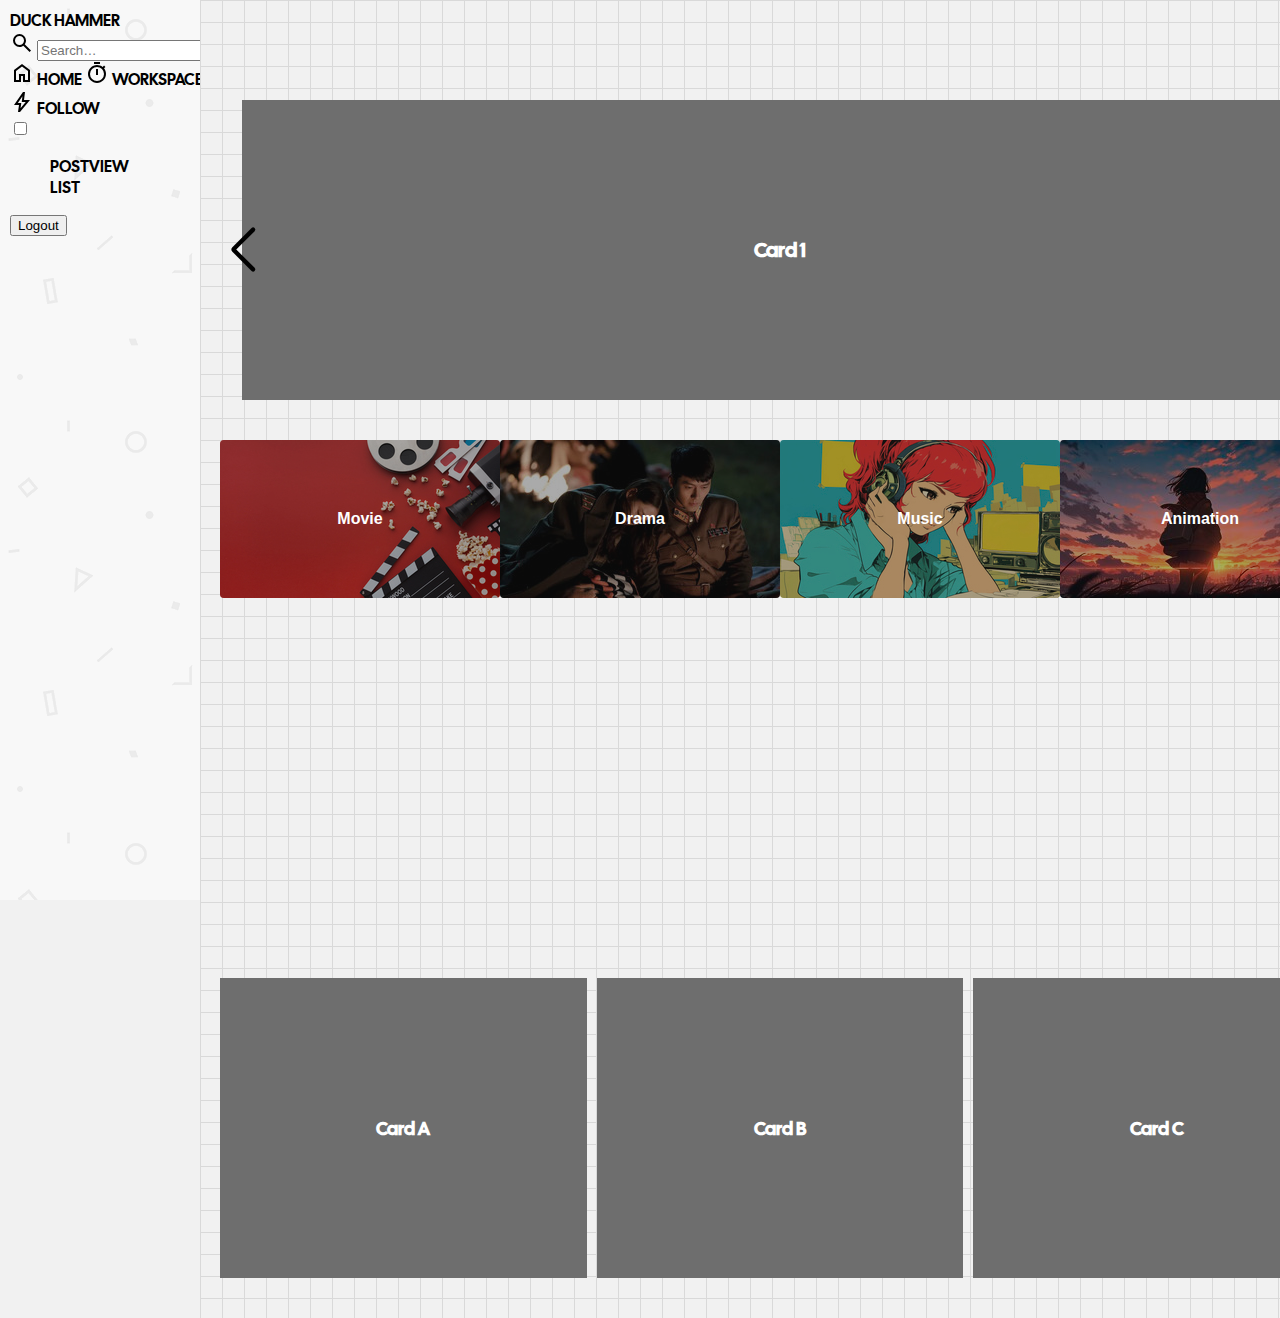
<file: main/webapp/vibesync/main.html>
<!DOCTYPE html>
<html lang="ko">
<head>
  <meta charset="UTF-8">
  <meta name="viewport" content="width=device-width, initial-scale=1.0">
  <title>main</title>

  <!-- swiper -->
  <script src="https://unpkg.com/swiper/swiper-bundle.min.js"></script>
  <link
    rel="stylesheet"
    href="https://unpkg.com/swiper/swiper-bundle.min.css"
  />
  <!-- css,js -->
  <link rel="stylesheet" href="./css/style.css">
  <script defer src="./js/script.js"></script>
</head>
<body>
  <div id="notion-app">
    <input type="hidden" id="mode" value="main">
    <div class="notion-app-inner">
      <button id="toggle-btn">☰</button>
      <!-- sidebar -->
      <nav class="notion-sidebar-container" id="sidebar">
        <div class="notion-sidebar">
          <div class="menu_content">

            <a class="nickname icon_wrap" href="./user.html">
              <span>Duck Hammer</span>
            </a>

            <div class="search icon_wrap">
              <img src="./sources/icons/search.svg" alt="search icon" class="sidebar_icon">
              <input type="text" class="search-input" placeholder="Search…">
            </div>

            <a href="./main.html" class="home icon_wrap">
              <img src="./sources/icons/home.svg" alt="" class="sidebar_icon">
              <span>HOME</span>
            </a>

            <a href="./workspace.html" class="workspace icon_wrap">
              <img src="./sources/icons/work.svg" alt="" class="sidebar_icon">
              <span>WORKSPACE</span>
            </a>

            <div id="follow">
              <div class="follow_list">
                <div class="follow_tag icon_wrap">
                  <img src="./sources/icons/follow.svg" alt="follow icon" class="sidebar_icon">
                  <!-- label 클릭 시 체크박스 토글 -->
                  <label for="follow_toggle">FOLLOW</label>
                </div>
                <!-- 체크박스를 follow_items 형제 요소로 이동 -->
                <input type="checkbox" id="follow_toggle">
                <ul class="follow_items">
                  <li><a href="postView.html">PostView</a></li>
                  <li><a href="list.html">List</a></li>
                </ul>
              </div>
            </div>

          </div>

          <div id="logout">
            <button>Logout</button>
          </div>

        </div>
      </nav>

      <!-- content -->
      <div id="content_wrapper">
        <section id="content">
  
          <!-- banner -->
          <div class="slider-container">
            <div class="swiper" id="swiper1">
              <div class="swiper-wrapper">
                <div class="swiper-slide">Card 1</div>
                <div class="swiper-slide">Card 2</div>
                <div class="swiper-slide">Card 3</div>
                <div class="swiper-slide">Card 4</div>
                <div class="swiper-slide">Card 5</div>
              </div>
              <div class="swiper-button-prev" id="prev"></div>
              <div class="swiper-button-next" id="next"></div>
            </div>
          </div>
  
          <!-- category btn -->
          <div class="category_btn_group">
            <button style="background-image: url(./sources/button_bg/movie.jpg); background-size: cover;"><p>Movie</p></button>
            <button style="background-image: url(./sources/button_bg/drama.jpg); background-size: cover;"><p>Drama</p></button>
            <button style="background-image: url(./sources/button_bg/music.jpg); background-size: cover;"><p>Music</p></button>
            <button style="background-image: url(./sources/button_bg/anime.jpg); background-size: cover;"><p>Animation</p></button>
          </div>
  
          <!-- grid -->
          <div class="grid_wrapper">
            <div class="grid_item">
            </div>
            <div class="grid_item">
            </div>
            <div class="grid_item">
            </div>
          </div>
  
          <!-- other category -->
          <div class="slider-container">
            <div class="swiper" id="swiper2">
              <div class="swiper-wrapper">
                <div class="swiper-slide">Card A</div>
                <div class="swiper-slide">Card B</div>
                <div class="swiper-slide">Card C</div>
                <div class="swiper-slide">Card D</div>
              </div>
              <div class="swiper-button-prev" id="prev2"></div>
              <div class="swiper-button-next" id="next2"></div>
            </div>
          </div>
  
  
        </section>
      </div>

    </div>
  </div>
</body>
</html>
</file>
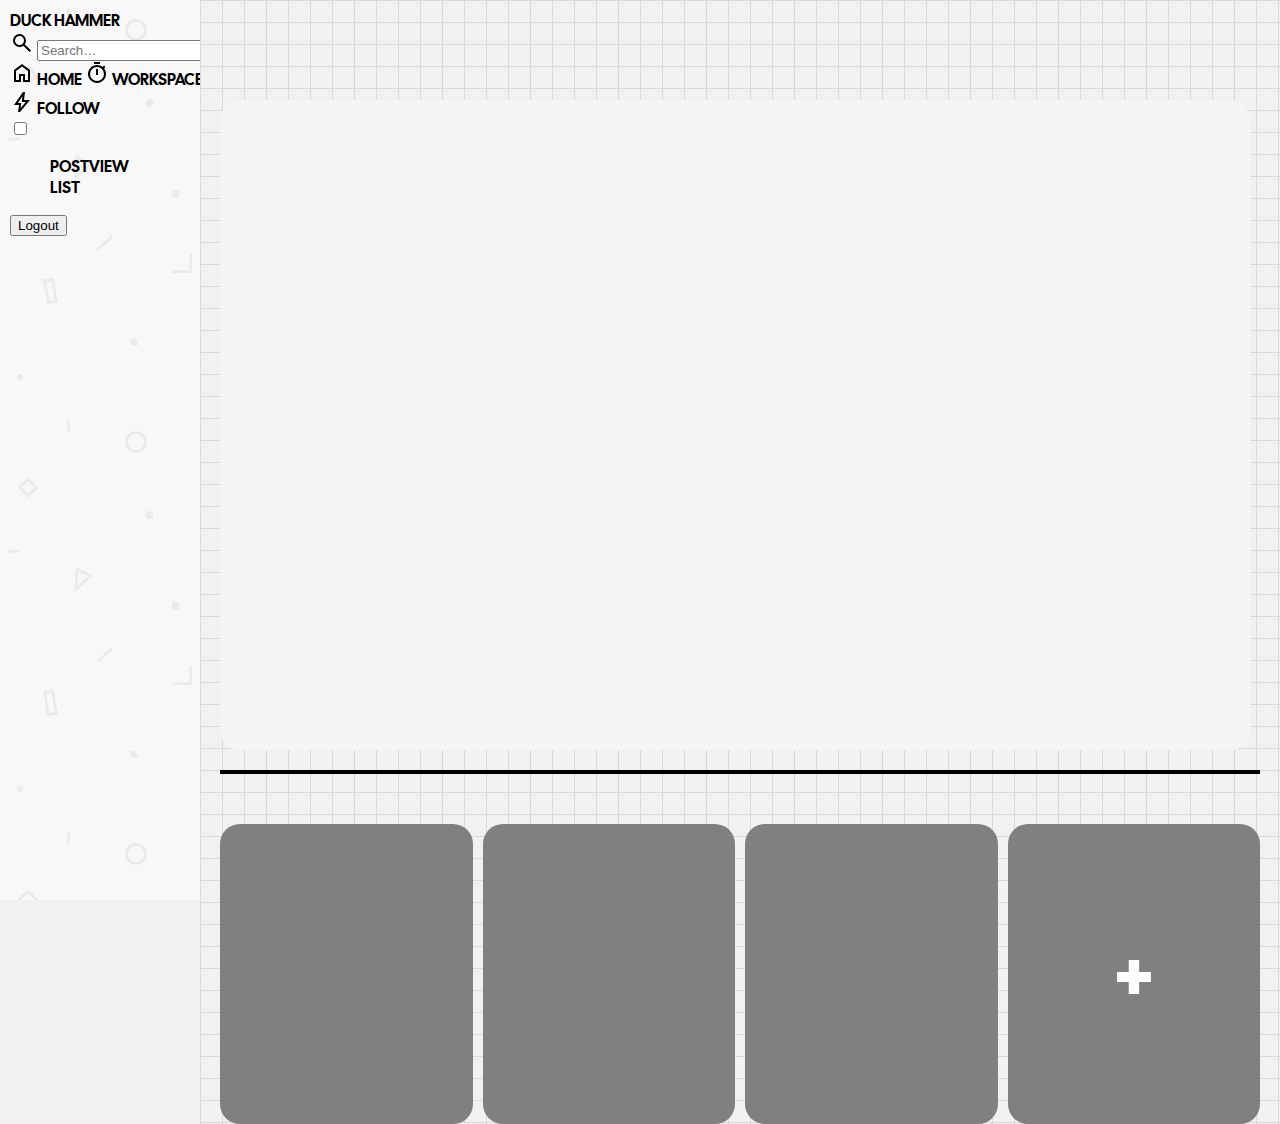
<file: main/webapp/vibesync/workspace.html>
<!DOCTYPE html>
<html lang="ko">
<head>
  <meta charset="UTF-8">
  <meta name="viewport" content="width=device-width, initial-scale=1.0">
  <title>workspace</title>

  <link rel="stylesheet" href="./css/style.css">
  <script defer src="./js/script.js"></script>
</head>
<body>
  <div id="notion-app">
    <input type="hidden" id="mode" value="workspace">
    <div class="notion-app-inner">
      <button id="toggle-btn"><</button>
      <!-- sidebar -->
      <nav class="notion-sidebar-container" id="sidebar">
        <div class="notion-sidebar">
          <div class="menu_content">

            <a class="nickname icon_wrap" href="./user.html">
              <span>Duck Hammer</span>
            </a>

            <div class="search icon_wrap">
              <img src="./sources/icons/search.svg" alt="search icon" class="sidebar_icon">
              <input type="text" class="search-input" placeholder="Search…">
            </div>

            <a href="./main.html" class="home icon_wrap">
              <img src="./sources/icons/home.svg" alt="" class="sidebar_icon">
              <span>HOME</span>
            </a>

            <a href="./workspace.html" class="workspace icon_wrap">
              <img src="./sources/icons/work.svg" alt="" class="sidebar_icon">
              <span>WORKSPACE</span>
            </a>

            <div id="follow">
              <div class="follow_list">
                <div class="follow_tag icon_wrap">
                  <img src="./sources/icons/follow.svg" alt="follow icon" class="sidebar_icon">
                  <!-- label 클릭 시 체크박스 토글 -->
                  <label for="follow_toggle">FOLLOW</label>
                </div>
                <!-- 체크박스를 follow_items 형제 요소로 이동 -->
                <input type="checkbox" id="follow_toggle">
                <ul class="follow_items">
                  <li><a href="postView.html">PostView</a></li>
                  <li><a href="list.html">List</a></li>
                </ul>
              </div>
            </div>

          </div>

          <div id="logout">
            <button>Logout</button>
          </div>

        </div>
      </nav>

      <!-- content -->
      <div id="content_wrapper">
        <section id="content">
          <div id="workspace_wrapper">
            <div id="todolist">
              <div class="calendar_contents"></div>
              <div class="calender"></div>
            </div>
    
            <div class="line"></div>
    
            <div id="contents_grid">
              <div class="contents_item"></div>
              <div class="contents_item"></div>
              <div class="contents_item"></div>
              <div id="content_plus">+</div>
            </div>
          </div>
        </section>
      </div>

    </div>
  </div>
</body>
</html>
</file>
<file: main/webapp/vibesync/css/style.css>
@import url('https://fonts.googleapis.com/css2?family=Cal+Sans&family=National+Park:wght@200..800&display=swap');

:root[color-theme='dark'] {
  --icon-filter: invert(1);
  --font-color: #fff;
  --sidebar-color : #202020;
  --background-color : #191919;
  --border-color: #fff;
  --hover-color: #a7ffa193;
  --chpa: #2a2a2a ;
}
:root[color-theme='light']{
  --icon-filter: invert(0);
  --font-color: #000;
  --sidebar-color : #f8f8f8;
  --background-color : #f1f1f1;
  --border-color: #000;
  --hover-color: #a1f7ff62;
  --chpa: #d9d9d9;
}

:root {
  /* global colors */
  --w-fff : #fff;
  --b-000 : #000;

  /* default style */
  --icon-filter: invert(0);
  --font-color: #000;
  --sidebar-color : #f8f8f8;
  --background-color : #f1f1f1;
  --border-color: #000;
  --hover-color: #a7ffa193;
  --chpa: #d9d9d9;
}
* {
  box-sizing: border-box;
}
.subfont {
  font-family: "National Park", sans-serif;
}
.df {
  display: flex;
}
body {
  font-family: "Cal Sans", sans-serif;
  margin: 0;
  padding: 0;
  background-color: var(--background-color);
}
a {
  text-decoration: none;
  text-transform: uppercase;
  color: var(--font-color);
  cursor: pointer;
}
ul{
  list-style: none;
}
p {
  margin: 0;
  padding: 0;
}
.line {
  width: 100%;
  height: 4px;
  min-height: 4px;
  margin-bottom: 30px;
  background-color: var(--font-color);
}

button {
	cursor: pointer;
}

#notion-app {
  width: 100%;
  min-height: 100vh;
}
.notion-app-inner {
  position: relative;
  width: 100%;
  max-width: 100%;
  height: 100%;
  display: flex;
}

#toggle-btn {
  display: none;
  position: absolute;
  font-size: 24px;
  font-weight: bold;
  width: 50px;
  height: 50px;
  background-color: transparent;
  border: none;
  color: var(--font-color);
  z-index: 112;
  cursor: pointer;
}

/* sidebar */
.sidebar_icon{
  filter: var(--icon-filter);
}

.notion-app-inner .notion-sidebar-container {
  /* box-shadow: -8px 0 10px 0px #000; */
  position: fixed;
  height: 100%;
  background: var(--sidebar-color);
  background-image: url(./back4.png);
  width: 200px;
  overflow: hidden;
  white-space: nowrap;
  padding: 10px;
  z-index: 111;
  transition: transform 0.3s ease;
}

#content_wrapper {
  width: 100%;
  min-height: 100vh;
  display: flex;
  justify-content: center;
  margin-left: 200px;
  padding-top: 100px;
  background-color: rgba(255, 255, 255, 0);
  background-image:  linear-gradient(var(--chpa) 1.1px, transparent 1.1px), linear-gradient(to right, var(--chpa) 1.1px, transparent 1.1px);
  background-size: 22px 22px;
}

#content {
  width: 100%;
  max-width: 1160px;
  padding-inline: 20px;
}
/* main */

.slider-container {
  padding-bottom: 40px;
}
#swiper1 {
  width: 100%;
}
#swiper1 .swiper-slide {
  width: 96%;
  height: 300px;
  display: flex;
  justify-content: center;
  align-items: center;
  font-size: 18px;
  background-color: #6e6e6e;
  font-size: 20px;
  font-weight: bold;
  color: var(--w-fff);
  transition: transform 0.3s, opacity 0.3s;
  z-index: 10 !important;
}
#swiper1 .swiper-slide:not(.swiper-slide-active) {
  opacity: 0;
  pointer-events: none;
  transform: scale(0.8);
}

.category_btn_group {
  display: flex;
  justify-content: center;
  margin-bottom: 40px;
  flex-wrap: wrap;
}


.category_btn_group>button {
  width: min(32vw, 280px);
  height: min(18vw, 158px);
  font-size: 16px;
  font-weight: bold;
  background: transparent;
  color: var(--w-fff);
  cursor: pointer;
  border: none;
  border-radius: 4px;
  padding: 0;
  overflow: hidden;
}

@media (max-width: 1174px) {
  .category_btn_group > button {
    /* 50% 너비에서 gap을 뺀 값 */
    flex: 0 0 calc(50% - 8px);
  }
}

.category_btn_group>button>p{
  display: flex;
  flex-direction: column;
  justify-content: center;
  width: 100%;
  height: 100%;
  background-color: #1919195e;
}

.category_btn_group>button>p:hover{
  backdrop-filter: blur(5px);
  scale: 1.3;
  transition: backdrop-filter 0.4s ease-in-out, scale 0.4s ease-in-out;

}

.grid_wrapper {
  width: 100%;
  display: grid;
  grid-template-columns: repeat(3, 1fr);
  gap: 10px;
  margin-bottom: 40px;
}

.grid_wrapper .grid_item {
  height: 300px;
  border-radius: 20px;
  color: var(--w-fff);
}

#swiper2 {
  width: 100%;
}
#swiper2 .swiper-slide {
  height: 300px;
  display: flex;
  justify-content: center;
  align-items: center;
  font-size: 18px;
  font-weight: bold;
  color: var(--w-fff);
  background-color: #6e6e6e;
}
.swiper-button-disabled {
  display: none !important;
}

.swiper-button-next:after, .swiper-button-prev:after {
  color: var(--font-color);
  font-weight: bold;
}

/* user */
#user_wrapper {
  width: 100%;
  display: flex;
  flex-direction: column;
}

#userInfo {
  width: 100%;
  display: flex;
  gap: 22px;
  margin-bottom: 30px;
}

.user_profile_img {
  width: 160px;
  display: flex;
  align-items: center;
}

.user_profile_img img {
  width: min(20vw,130px);
  height: min(20vw,130px);
  background: red;
  border-radius: 50%;
}

.userInfo_detail {
  width: 100%;
  display: flex;
  justify-content: center;
  align-items: start;
  flex-direction: column;
  gap: 20px;
}

.name_function {
  width: 100%;
  height: 40px;
  display: flex;
  justify-content: left;
  align-items: center;
  gap: 20px;
  font-size: 20px;
  font-weight: bold;
}

.name_function button {
  height: 100%;
  padding-inline: 10px;
  font-size: min(3vw,18px);
  font-weight: bold;
  color: var(--w-fff);
  border: none;
  border-radius: 5px;
}

.name_function .btn_follow_1 {
  background-color: #99bc85;
}
.name_function .btn_follow_2 {
  background-color: #6e6e6e;
}

.user_count {
  width: 100%;
  display: flex;
  justify-content: space-between;
  font-size: min(4.6vw, 24px);
  padding-right: 10px;
}

.user_count>p {
  margin: 0;
  display: flex;
}

.user_count p span {
  font-weight: bold;
  margin-left: 8px;
}

#con_wrapper {
  width: 100%;
  display: grid;
  grid-template-columns: repeat(3, 1fr);
  gap: 2px;
}

#con_wrapper .con_item {
  background-color: gray;
  height: 300px ;
}

/* workspace */
#workspace_wrapper {
  display: flex;
  flex-direction: column;
  gap: 20px;
}

#todolist {
    width: 100%;
    height: 650px;
    display: flex;
    gap: 10px;
    align-items: stretch;
}

/* 캘린더 (왼쪽) - 2의 비율 */
#calendar {
    flex: 2 1 0;          /* 팽창 비율 2, 수축 비율 1, 기본 너비 0 */
    min-width: 0;           /* 유연한 축소를 위해 */
    
     /* 자식 요소(FullCalendar)를 컨트롤하기 위해 flex로 만듭니다. */
    display: flex;
    flex-direction: column;
    min-height: 0; /* 자식 높이가 부모를 초과하지 않도록 보장 */
    
    background-color: #ffffff;
    border: 1px solid #e0e0e0;
    border-radius: 10px; 
    padding: 20px;
}

/* FullCalendar의 날짜 그리드 영역이 남는 공간을 모두 차지하도록 설정 */
#calendar .fc-view-harness {
    flex-grow: 1; 
}

/* --- 캘린더 상단 툴바 (이전/다음, 날짜 제목) 스타일 --- */
.fc-header-toolbar {
    margin-bottom: 1.5em !important; /* !important로 라이브러리 기본값 덮어쓰기 */
    padding: 0 10px; /* 좌우 패딩으로 내용 정렬 */
}

/* 툴바의 버튼들 (prev, next, today 등) */
.fc .fc-button {
    background-color: #f5f5f5;
    border: 1px solid #e0e0e0;
    color: #333;
    text-transform: capitalize;
    box-shadow: none; /* 기본 그림자 제거 */
}
.fc .fc-button:hover {
    background-color: #e0e0e0;
}
.fc .fc-button-primary:not(:disabled).fc-button-active,
.fc .fc-button-primary:not(:disabled):active {
    background-color: #007bff; /* 활성화된 버튼 색상 */
    border-color: #007bff;
}

/* 요일(SUN, MON...) 헤더 스타일 */
.fc .fc-col-header-cell {
    background-color: transparent;
    border: none;
    font-size: 0.85em;
    color: #666;
}

/* 날짜 칸(cell) 스타일 */
.fc .fc-daygrid-day {
    border: 1px solid #f0f0f0; /* 날짜 칸 사이에 옅은 선 */
}
.fc .fc-day-other {
    background-color: #f9f9f9; /* 다른 달의 날짜 배경색 */
}

/* --- 하이라이트 스타일 --- */
/* 오늘 날짜 & 사용자가 선택한 날짜에 적용될 하이라이트 스타일 */
.fc .fc-day-today,
.fc .fc-day-selected {  
    background-color: #fff9c4 !important; /* 노란색 계열 하이라이트 */
}

/* 일정 이벤트(점) 스타일 */
.fc-daygrid-event {
    background-color: rgba(255, 255, 0, 0.3) !important;
}

/* 일정 표시 영역 (오른쪽) - 1의 비율 */
.calendar_contents {
    flex: 1 1 0;          /* 팽창 비율 1, 수축 비율 1, 기본 너비 0 */
    min-width: 0;           /* 유연한 축소를 위해 */
    /* (추가) flex 아이템이 부모 높이를 초과하지 않도록 설정 */
    min-height: 0;
    border-radius: 20px;    /* 둥근 모서리 */
    background-color: #f5f5f5;   /* 배경색 */
    
    /* (추가) 내부 요소를 세로로 정렬하기 위한 flex 설정 */
    display: flex;
    flex-direction: column;
    padding: 15px; /* 내부 여백 */
}

/* 탭 버튼 컨테이너 */
.tab-buttons {
    display: flex;
    border-bottom: 2px solid #eee;
    margin-bottom: 15px;
}

/* 탭 버튼 기본 스타일 */
.tab-btn {
    padding: 10px 20px;
    cursor: pointer;
    border: none;
    background-color: transparent;
    font-size: 16px;
    font-weight: bold;
    color: #888;
    border-bottom: 3px solid transparent;
}

/* 활성화된 탭 버튼 스타일 */
.tab-btn.active {
    color: #333;
    border-bottom: 3px solid #333;
}

/* 탭 컨텐츠 기본 스타일 (기본적으로 숨김) */
.tab-content {
    display: none;
}

/* 활성화된 탭 컨텐츠 스타일 (보여주기) */
.tab-content.active {
    display: block;
}

/* 탭 컨텐츠 영역이 남는 공간을 모두 차지하도록 설정 */
.tab-content-wrapper {
    flex-grow: 1;
    overflow-y: auto; /* 내용이 길어지면 스크롤바 생성 */
}

/* style.css */

.schedule-list {
    list-style: none;
    padding: 0;
    margin: 0;
}

.schedule-list li {
    display: flex;
    align-items: flex-start;
    padding: 15px 10px;
    border-bottom: 1px solid #e0e0e0;
    gap: 10px;
}

.schedule-list li:last-child {
    border-bottom: none;
}

.schedule-list li.no-schedule {
    color: #888;
    justify-content: center;
    padding: 30px 0;
}

.schedule-time {
    font-weight: bold;
    color: #333;
    margin-right: 15px;
    font-size: 0.9em;
    width: 100px; /* 시간 영역 너비 고정 */
}

.schedule-details {
    display: flex;
    flex-direction: column;
}

.schedule-title {
    font-weight: 600;
    margin-bottom: 5px;
}

.schedule-desc {
    font-size: 0.85em;
    color: #666;
}

/* 할 일 목록 ul 스타일 */
.todo-list {
    list-style: none;
    padding: 0;
    margin: 0;
}

/* 할 일 목록 li (각 항목) 스타일 */
.todo-list li {
    display: flex;
    align-items: center;
    padding: 15px 10px;
    border-bottom: 1px solid #e0e0e0;
    font-size: 15px;
}

.todo-list li:last-child {
    border-bottom: none;
}

/* 체크박스 스타일 */
.todo-checkbox {
    margin-right: 15px;
    cursor: pointer;
    width: 20px;
    height: 20px;
}

/* 텍스트 영역 (체크 시 취소선 적용 위해) */
.todo-text {
    flex-grow: 1; /* 남은 공간을 모두 차지 */
    color: #333;
    transition: color 0.3s;
}

/* 완료된 항목의 텍스트 스타일 */
.todo-text.completed {
    text-decoration: line-through; /* 취소선 */
    color: #aaa;
}

/* 삭제 버튼 스타일 */
.schedule-delete-btn,
.todo-delete-btn {
    background: none;
    border: none;
    cursor: pointer;
    font-size: 20px;
    color: #ccc;
    padding: 0 5px;
    line-height: 1;
    
    margin-left: auto;
    /* flex 아이템이 수축하지 않도록 설정 (버튼이 찌그러지는 것 방지) */
    flex-shrink: 0; 
}

.schedule-delete-btn:hover,
.todo-delete-btn:hover {
    color: #f44336; /* 마우스 올리면 빨간색 */
}

/* --- 모달 창 스타일 --- */
.modal-overlay {
    position: fixed;
    top: 0;
    left: 0;
    width: 100%;
    height: 100%;
    background-color: rgba(0, 0, 0, 0.6);
    display: flex;
    justify-content: center;
    align-items: center;
    z-index: 1000;
}

.modal-content {
    background-color: white;
    padding: 30px;
    border-radius: 10px;
    width: 90%;
    max-width: 500px;
    box-shadow: 0 5px 15px rgba(0,0,0,0.3);
}

.modal-content h2 {
    margin-top: 0;
    margin-bottom: 20px;
}

#schedule-form .form-group,
#todo-form .form-group  {
    margin-bottom: 15px;
}
#schedule-form .form-group-row {
    display: flex;
    flex-wrap: wrap;
    gap: 15px;
    margin-bottom: 15px;
}
#schedule-form .form-group-row .form-group {
    flex: 1;
    min-width: 180px; /* 각 입력칸의 최소 너비 보장 */
    margin-bottom: 0;
}

#schedule-form label,
#todo-form label  {
    display: block;
    margin-bottom: 5px;
    font-weight: bold;
    font-size: 14px;
}

#schedule-form input[type="text"],
#schedule-form input[type="datetime-local"],
#schedule-form textarea,
#todo-form input[type="text"],
#todo-form textarea  {
    width: 100%;
    padding: 10px;
    border: 1px solid #ccc;
    border-radius: 5px;
    font-size: 15px; 
    box-sizing: border-box; 
}

#schedule-form textarea,
#todo-form textarea {
    resize: vertical;
}

#schedule-form input[type="color"] ,
#todo-form input[type="color"]{
    width: 30%;
    height: 40px;
    border: 1px solid #ccc;
    padding: 5px;
}

.modal-buttons {
    display: flex;
    justify-content: flex-end;
    gap: 10px;
    margin-top: 20px;
}

.modal-buttons button {
    padding: 10px 20px;
    border-radius: 5px;
    border: none;
    font-weight: bold;
}
.modal-close-btn {
    background-color: #f0f0f0;
}
.modal-save-btn {
    background-color: #007bff;
    color: white;
}

/* --- 새 일정 추가 버튼 스타일 --- */
.add-btn-container {
    padding: 0 10px 10px 10px;
}
.add-btn {
    width: 100%;
    padding: 10px;
    background-color: #e9e9e9;
    border: 1px dashed #ccc;
    border-radius: 5px;
    font-weight: bold;
    color: #555;
    cursor: pointer;
}
.add-btn:hover {
    background-color: #dcdcdc;
}

#contents_grid {
  width: 100%;
  display: grid;
  grid-template-columns: repeat(4, 1fr);
  gap: 10px;
}

#contents_grid .contents_item,
#content_plus {
  height: 300px;
  background-color: gray;
  align-content: center;
  border-radius: 20px;
}

#content_plus {
  font-size: 70px;
  font-weight: bold;
  text-align: center;
  color: var(--w-fff);
  cursor: pointer;
}

/* post view */
.back_icon {
  filter: var(--icon-filter);
  height: 30px;
  width: 30px;
  margin-bottom: 20px;
}
.back_icon a img {
  height: initial;
}

#postview_Wrapper {
  color: var(--font-color);
  width: 100%;
  display: flex;
  align-items: start;
  flex-direction: column;
  gap: 20px;
}

#postview_Wrapper>p {
  font-size: min(6.2vw, 26px);
  font-weight: bold;
  text-transform: uppercase;

}

.writer_info {
  width: 100%;
  height: 40px;
  display: flex;
  justify-content: space-between;
  align-items: center;
}

.writer_info .writer {
  height: 100%;
  display: flex;
  flex-direction: row;
  align-items: center;
  gap: 20px;
}

.writer_info .writer img {
  width: min(12.2vw, 50px);
  height: min(12.2vw, 50px);
  background-color: red;
  border-radius: 50px;
}
.writer_info .writer p {
  font-size: min(4vw, 16px);
  font-weight: bold;
}

.writer button {
  height: min(10vw, 40px);
  padding-inline: 24px;
  font-size: min(3.6vw, 16px);
  font-weight: bold;
  color: var(--w-fff);
  border: none;
  border-radius: 10px;
  background-color: red;
}

.like_share {
  height: 100%;
  display: flex;
  flex-direction: row;
  justify-content: center;
  align-items: center;
  gap: 20px;
}

.like_share .like {
  display: flex;
  flex-direction: row;
  justify-content: center;
  align-items: center;
  gap: 10px;
}

.like_share .like img {
  filter: var(--icon-filter);
  width: min(8vw, 30px);
  height: min(8vw, 30px);
  object-fit: contain;
}

.like_share .like p {
  font-size: min(4.4vw, 16px);
  font-weight: bold;
}

#postview_Wrapper .text_content {
  width: 100%;
}

#postview_Wrapper .text_content p {
  font-size: min(5vw, 20px);

}

/* list */
#board_all {
  width: 100%;
  height: 100%;
  display: flex;
  flex-direction: column;
  gap: 30px;
}

.board_info {
  width: 100%;
  height: 40px;
  display: flex;
  justify-content: space-between;
  align-items: center;
}

.board_info>p {
  font-size: 28px;
  font-weight: bold;
}

#page-board-full { width: 100%; }
#page-board-full .full-list{ padding: 20px; }
#page-board-full .full-post{ display: flex; justify-content: space-between; padding: 12px 0; border-bottom: 1px solid #666; cursor: pointer; }
#page-board-full .full-post:last-child{ border-bottom: none; }
#page-board-full .pagination{ display: flex; justify-content: center; margin-block: 20px; gap: 2vw; }
#page-board-full .pagination button{ background: none;  border: none;  color: var(--b-000);  cursor: pointer;  border-radius: 3px;  font-size: 14px; }

/* login */
#login_wrapper {
  width: 100%;
  height: 100vh;
  display: flex;
  justify-content: center;
  align-items: center;
}

#login_logo {
  flex: 7.4;
  width: 100%;
  height: 100%;
  display: flex;
  align-items: center;
  justify-content: center;
}
#login_signup_form {
  flex: 2.6;
  width: 100%;
  height: 100%;
  display: flex;
  border-left: 1px solid black;
  
}
#login{
  width: 100%;
  display: flex;
  flex-direction: column;
  justify-content: space-between;
  gap: 20px;
  padding-block: 100px;
  padding-inline: 40px;
}

.login_title > p {
  font-size: min(8vw,56px);
  display: flex;
  flex-direction: column;
}

.login_form {
  display: flex;
  flex-direction: column;
}

#login_form_wrapper {
  display: flex;
  flex-direction: column;
  gap: 30px;
}

.login_chk_group {
  display: flex;
  justify-content: space-around;
  align-items: center;
  font-size: min(5vw,16.8px);
}


.login_chk_group input[type="checkbox"] {
  appearance: none; /* 기본 스타일 제거 */
  width: 20px;
  height: 20px;
  border: 2px solid #ccc;
  border-radius: 50%;
  background-color: var(--w-fff);
  cursor: pointer;
  outline: none;
}

.login_chk_group input[type="checkbox"]:checked {
  background-color: #5DAED7;
}

.login_chk_group input[type="checkbox"]:checked::before {
  content: '';
  display: block;
  width: 6px;
  height: 6px;
  border: solid white;
  border-width: 0 2px 2px 0;
  transform: translate(5px, 4px) rotate(45deg);
}

#login_form_wrapper>input {
  width: 100%;
  height: min(16vw, 70px);
  border-top: none;
  border-left: none;
  border-right: none;
  border-bottom: 2px solid black;
  font-size: clamp(14px, 1vw, 22px);
}

#login_submit, #signup_submit {
  width: 100%;
  height: 60px;
  background-color: #5DAED7;
  border: none;
  font-weight: bold;
  font-size: 20px;
  color: var(--w-fff);
}

.login_form>p {
  width: 100%;
  display: flex;
  justify-content: center;
  align-items: center;
  font-size: clamp(13.2px, 1vw, 16px);
  margin-top: 10px;
}

.login_form>p>a {
  text-transform: none;
  color: #5DAED7;
}

.sign_up_text {
  display: flex;
  justify-content: center;
  align-items: center;
}

#changeSingup, #changeLogin {
  color: #5DAED7;
  cursor: pointer;
}

#signUp {
  width: 100%;
  height: 100%;
  display: flex;
  flex-direction: column;
  align-items: center;
  border-left: 2px solid black;
}

#signup_form_wrapper {
  width: 100%;
  height: 100%;
  display: flex;
  flex-direction: column;
  justify-content: center;
  align-items: center;
  gap: 20px;
  padding-inline: 20px;
  margin-bottom: 10px;
}

#signup_form_wrapper>input {
  width: 100%;
  height: 60px;
  font-size: 20px;
  border: none;
  border-bottom: 2px solid black;
}

#signUp>p {
  padding-bottom: 40px;
}

/*추가*/
.grid_item {
    background-color: transparent;
    height: 300px;
    border-radius: 20px;
    color: var(--w-fff);
    overflow: hidden;
    display: flex;
    flex-direction: column;
    gap: 0px;
    padding: 5px;
    margin: 0px;
}

.list-entry {
    position: relative;
    border-radius: 6px;
    overflow: hidden;
    box-sizing: border-box;
    display: flex;
    flex-direction: row;
    align-items: center;
    padding: 8px 10px;
    flex-grow: 1;   /* 모든 list-entry가 grid_item의 남은 공간을 채우도록 함 */
    flex-shrink: 0; /* 공간이 부족할 때 아이템 크기가 줄어들지 않도록 합니다.
                       상황에 따라 1로 설정하여 다른 아이템들과 함께 유연하게 줄어들도록 할 수도 있습니다. */
    flex-basis: 42px; /* 비활성 상태일 때의 기본 높이(애니메이션 대상).
                         이전의 height: 42px;와 유사한 역할입니다. */
}

.list-entry:hover{
  background-color: var(--hover-color);
}



.list-entry .entry-number 
.list-entry .entry-title {
    position: relative; /* 이미지가 없으므로 z-index는 배경색과의 관계에서만 의미 가짐 */
    z-index: 2;
    color: var(--w-fff);
    transition: font-size 0.3s ease-in-out, opacity 0.3s ease-in-out, line-height 0.3s ease-in-out, margin-bottom 0.3s ease-in-out;
}

/* 비활성 아이템의 순위와 제목 스타일 */
.list-entry .entry-number {
    font-size: 12px;
    font-weight: bold;
    color: var(--b-000);
    line-height: 1.1;
    margin-right: 5px;
}

.list-entry .entry-title {
    font-size: 12px;
    line-height: 1.1;
    overflow: hidden;
    text-overflow: ellipsis;
    white-space: nowrap;
    flex-grow: 1; /* 제목이 남은 공간을 채우도록 */
    min-width: 0; /* 추가: ellipsis가 flex 아이템에서 잘 동작하도록*/
    font-weight: bold;
}

/* 활성 상태 스타일 (.active-highlight) */
.list-entry.active-highlight {
    background-image: linear-gradient(90deg, rgba(138, 196, 255, 1) 0%, rgba(227, 176, 255, 1) 50%, rgba(165, 250, 120, 1) 100%);
	flex-basis: 42px;
	color: var(--w-fff);
}

.list-entry.active-highlight .entry-image {
    display: block;
    opacity : 1;
    filter: brightness(0.4);
}

/* 활성 아이템의 순위와 제목 스타일 (기존과 동일) */
.list-entry.active-highlight .entry-number {
    font-size: 18px;
    font-weight: bold;
    color: #FFD700;
     line-height: 1.2; 
    margin-right: 10px; 
    margin-bottom: 0; 
    position: relative;
    z-index: 2;
    white-space: nowrap; 

}

.list-entry.active-highlight .entry-title {
    font-size: 18px; 
    font-weight: bold;
    color: var(--w-fff);
    white-space: normal; /* 여러 줄 표시 허용 */
    line-height: 1.2;
    max-height: calc(1.2em * 2); /* 예: 최대 2줄까지 보이도록 (넘치면 숨김) */
    overflow: hidden; /* 위 max-height와 함께 사용 */
    text-overflow: ellipsis; /* 필요시 */
    flex-grow: 0;
    min-width: auto;
    position: relative; /* z-index 적용 위해 */
    z-index: 2; /* 이미지 위에 오도록 */
}

/* calendar*/
.fc-day-today {
    background-color: #fff9c4 !important; /* !important를 사용하여 라이브러리 기본 스타일 덮어쓰기 */
}


@media (max-width:700px) {
  #login_wrapper {flex-direction: column; margin-top: 150px;}
  #login_signup_form, #signUp {border-left: none;}
  #login { padding-block: 40px;}
  #login .login_title>p {width: 100%; flex-direction: row; gap: 10px; justify-content: center;}
  #postview_Wrapper .writer_info { flex-direction: column; align-items: start; gap: 8px; height: 86px; }
  #userInfo {flex-direction: column; margin-bottom: 30px;}
}

@media (max-width:600px) {
  #todolist {flex-direction: column;}
  #contents_grid, .grid_wrapper {grid-template-columns: repeat(1, 1fr);}
  #swiper2 .swiper-wrapper .swiper-slide {width: 100% !important}
}

@media (max-width: 1000px) {
  #toggle-btn {
    display: block;
  }
  .collapsed {
    transform: translateX(-220px);
  }
  #sidebar.collapsed + #content {
    margin-left: 0;
  }
  #content_wrapper {padding-top: 80px; margin-left: 0px;}
}
</file>
